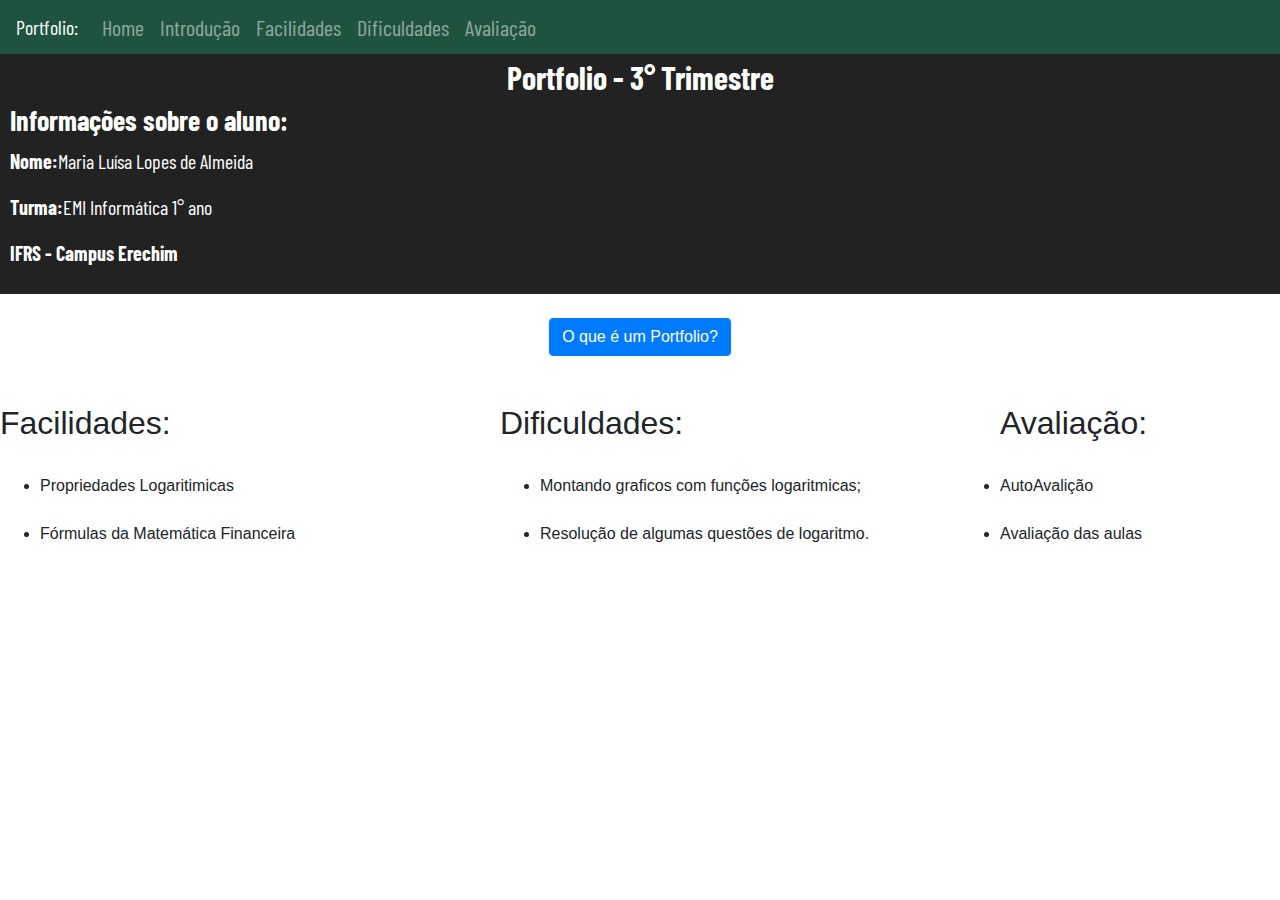
<file: index.html>
<!DOCTYPE html>
<html>

<head>
    <meta charset="UTF-8">
    <meta name="viewport" content="width=device-width, initial-scale=1.0">
    <link href="https://fonts.googleapis.com/css2?family=Barlow+Condensed:wght@100&display=swap" rel="stylesheet">
    <link href="css/style.css" type="text/css" rel="stylesheet">

    <link rel="stylesheet" href="https://maxcdn.bootstrapcdn.com/bootstrap/4.3.1/css/bootstrap.min.css">
    <script src="https://ajax.googleapis.com/ajax/libs/jquery/3.4.1/jquery.min.js"></script>
    <script src="https://cdnjs.cloudflare.com/ajax/libs/popper.js/1.14.7/umd/popper.min.js"></script>
    <script src="https://maxcdn.bootstrapcdn.com/bootstrap/4.3.1/js/bootstrap.min.js"></script>

    <title>Portfolio 3</title>
</head>

<body>

    <div class="header">
        <center>
            <nav class="navbar navbar-expand-sm bg-rgb(30, 83, 63) navbar-dark">
                <a class="navbar-brand">Portfolio:</a>
                <!-- Toggler/collapsibe Button -->
                <button class="navbar-toggler" type="button" data-toggle="collapse" data-target="#collapsibleNavbar">
                    <span class="navbar-toggler-icon"></span>
                </button>
                <!-- Barra de navegação (links) -->
                <div class="collapse navbar-collapse" id="collapsibleNavbar">
                    <ul class="navbar-nav">
                        <li class="nav-item">
                            <a class="nav-link" href="index.html">Home</a>
                        </li>
                        <li class="nav-item">
                            <a class="nav-link" href="intro.html">Introdução</a>
                        </li>
                        <li class="nav-item">
                            <a class="nav-link" href="facilidades.html">Facilidades</a>
                        </li>
                        <li class="nav-item">
                            <a class="nav-link" href="dificuldades.html">Dificuldades</a>
                        </li>
                        <li class="nav-item">
                            <a class="nav-link" href="avaliacao.html">Avaliação</a>
                        </li>
                    </ul>
                </div>
            </nav>
        </center>
    </div>
    <br>
    <br>

    <div class="faixa">
        <center>
            <h2><b>Portfolio - 3° Trimestre</b></h2>
        </center>
        <h3><b>Informações sobre o aluno:</b></h3>

        <p><b>Nome:</b>Maria Luísa Lopes de Almeida</p>
        <p><b>Turma:</b>EMI Informática 1° ano</p>
        <p><b>IFRS - Campus Erechim</b></p>
    </div>
    <br>
    <center>
        <a href="intro.html" class="btn btn-primary">O que é um Portfolio?</a>
    </center>

    <br>
    <br>
    <div>
        <div id="conteudo-left">
            <h2>Facilidades:</h2>
            <br>
            <ul>
                <li>Propriedades Logaritimicas</li>
                <br>
                <li>Fórmulas da Matemática Financeira</li>
            </ul>
        </div>
        <div id="conteudo-right">
            <h2>Dificuldades:</h2>
            <br>
            <ul>
                <li>Montando graficos com funções logaritmicas;</li>
                <br>
                <li>Resolução de algumas questões de logaritmo.</li>
            </ul>
        </div>

        <div id="conteudo-center">
            <h2>Avaliação:</h2>
            <br>
            <ul>
                <li>AutoAvalição</li>
                <br>
                <li>Avaliação das aulas</li>
            </ul>
        </div>
    </div>
</body>

</html>
</file>
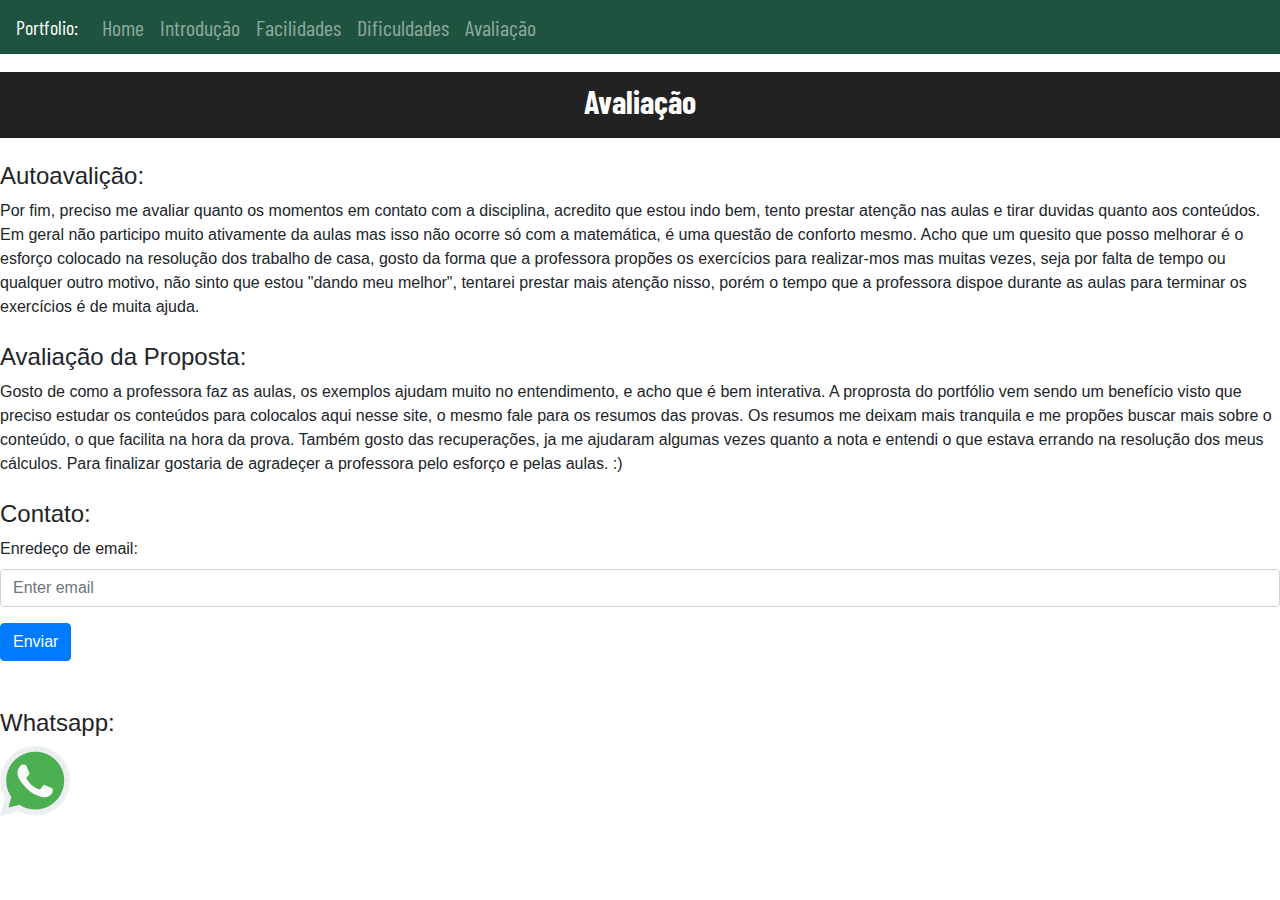
<file: avaliacao.html>
<!DOCTYPE html>
<html>

<head>
    <meta charset="UTF-8">
    <meta name="viewport" content="width=device-width, initial-scale=1.0">
    <link href="https://fonts.googleapis.com/css2?family=Barlow+Condensed:wght@100&display=swap" rel="stylesheet">
    <link href="css/style.css" type="text/css" rel="stylesheet">

    <link rel="stylesheet" href="https://maxcdn.bootstrapcdn.com/bootstrap/4.3.1/css/bootstrap.min.css">
    <script src="https://ajax.googleapis.com/ajax/libs/jquery/3.4.1/jquery.min.js"></script>
    <script src="https://cdnjs.cloudflare.com/ajax/libs/popper.js/1.14.7/umd/popper.min.js"></script>
    <script src="https://maxcdn.bootstrapcdn.com/bootstrap/4.3.1/js/bootstrap.min.js"></script>

    <title>Avaliação</title>
</head>

<body>

    <div class="header">
        <center>
            <nav class="navbar navbar-expand-sm bg-rgb(30, 83, 63) navbar-dark">
                <a class="navbar-brand">Portfolio:</a>
                <!-- Toggler/collapsibe Button -->
                <button class="navbar-toggler" type="button" data-toggle="collapse" data-target="#collapsibleNavbar">
                    <span class="navbar-toggler-icon"></span>
                </button>
                <!-- Barra de navegação (links) -->
                <div class="collapse navbar-collapse" id="collapsibleNavbar">
                    <ul class="navbar-nav">
                        <li class="nav-item">
                            <a class="nav-link" href="index.html">Home</a>
                        </li>
                        <li class="nav-item">
                            <a class="nav-link" href="intro.html">Introdução</a>
                        </li>
                        <li class="nav-item">
                            <a class="nav-link" href="facilidades.html">Facilidades</a>
                        </li>
                        <li class="nav-item">
                            <a class="nav-link" href="dificuldades.html">Dificuldades</a>
                        </li>
                        <li class="nav-item">
                            <a class="nav-link" href="avaliacao.html">Avaliação</a>
                        </li>
                    </ul>
                </div>
            </nav>
        </center>
    </div>
    <br>
    <br>
    <br>
    <div class="faixa">
        <center>
            <h2><b>Avaliação</b></h2>
        </center>
    </div>
    <br>
    <h4>Autoavalição:</h4>
    Por fim, preciso me avaliar quanto os momentos em contato com a disciplina, acredito que estou indo bem, tento
    prestar atenção nas aulas e tirar duvidas quanto aos conteúdos. Em geral não participo muito ativamente da aulas mas
    isso não ocorre só com a matemática, é uma questão de conforto mesmo. Acho que um quesito que posso melhorar é o
    esforço colocado na resolução dos trabalho de casa, gosto da forma que a professora propões os exercícios para
    realizar-mos mas muitas vezes, seja por falta de tempo ou qualquer outro motivo, não sinto que estou "dando meu
    melhor", tentarei prestar mais atenção nisso, porém o tempo que a professora dispoe durante as aulas para terminar
    os exercícios é de muita ajuda.
    <br>
    <br>
    <h4>Avaliação da Proposta:</h4>
    Gosto de como a professora faz as aulas, os exemplos ajudam muito no entendimento, e acho que é bem interativa. A
    proprosta do portfólio vem sendo um benefício visto que preciso estudar os conteúdos para colocalos aqui nesse site,
    o mesmo fale para os resumos das provas. Os resumos me deixam mais tranquila e me propões buscar mais sobre o
    conteúdo, o que facilita na hora da prova. Também gosto das recuperações, ja me ajudaram algumas vezes quanto a nota
    e entendi o que estava errando na resolução dos meus cálculos. Para finalizar gostaria de agradeçer a professora
    pelo esforço e pelas aulas. :)
    <br>
    <br>
    <h4>Contato:</h4>
    <form>
        <div class="form-group">
          <label for="ImputEmail">Enredeço de email:</label>
          <input type="email" class="form-control" id="ImputEmail" placeholder="Enter email">
        </div>
        <button type="submit" class="btn btn-primary">Enviar</button>
      </form>
      <br>
      <br>
      <h4>Whatsapp:</h4>
    <a href="https://wa.me/5554997102044?text=Ola!%20Como%20está?" target="_blank">
        <img id="icon" src="img/wpp.png" width="70" height="70"> </a>

</body>

</html>
</file>
<file: css/style.css>
p {
  font-family: 'Barlow Condensed', sans-serif;
}

.header {
  font-family: 'Barlow Condensed', sans-serif;
  font-size: 22px;
  font-weight: 400;
  line-height: 1;
  width: 70%;

  background-color: rgb(30, 83, 63);
  ;
  color: white;
  left: 0;
  position: fixed;
  top: 0;
  width: 100%;
}

.faixa {
  font-family: 'Barlow Condensed', sans-serif;
  font-size: 20px;
  color: white;
  background-color: rgb(34, 34, 34);
  border: 10px solid rgb(34, 34, 34);
}

#conteudo-left {
  width: 500px;
  height: 400px;
  float: left;
  background-color: white;
}

#conteudo-right {
  width: 500px;
  height: 400px;
  float: left;
  background-color: white;
}
</file>
